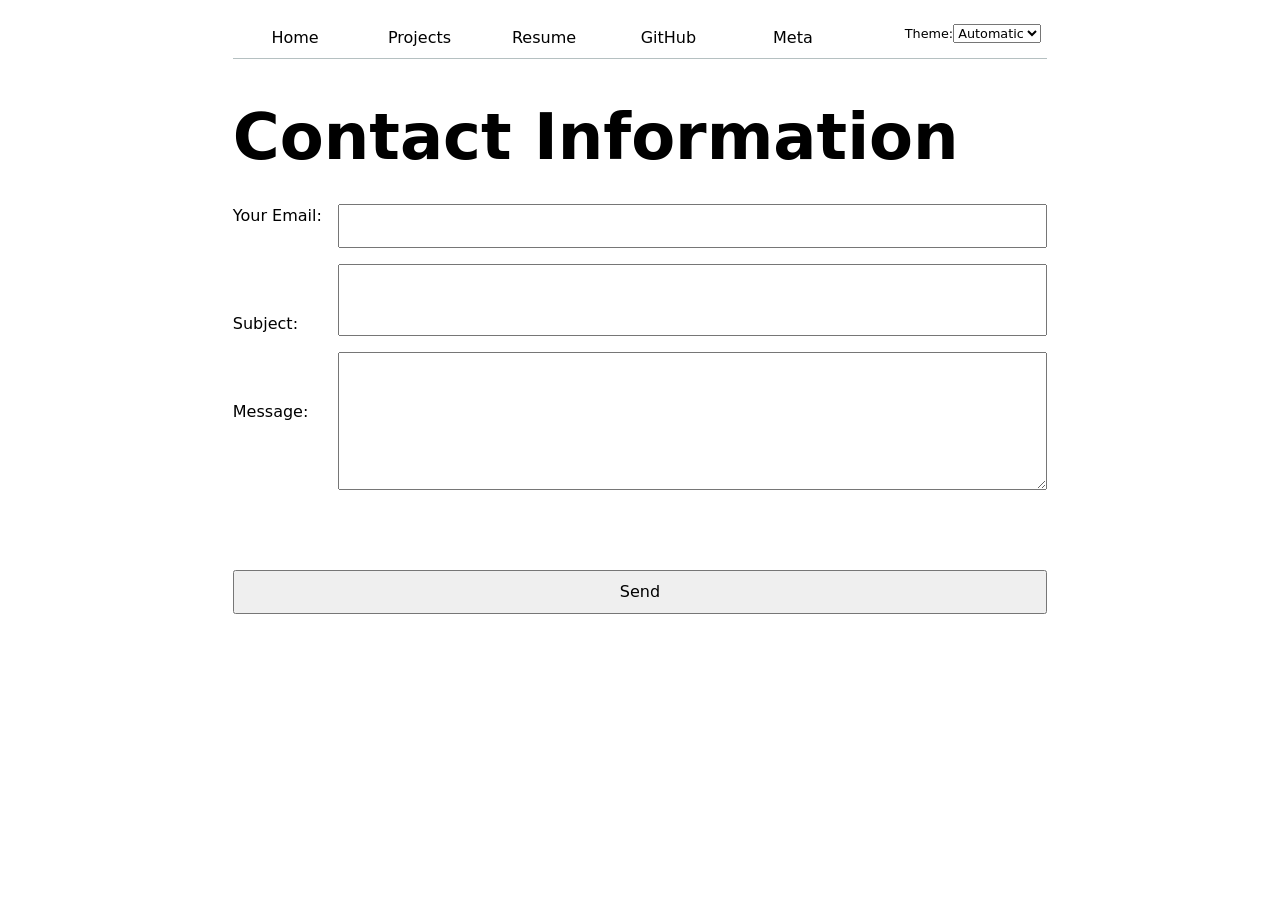
<file: contact/index.html>
<!DOCTYPE html>
<html lang="en">

<head>
    <meta charset="UTF-8">
    <meta name="viewport" content="width=device-width, initial-scale=1.0">
    <title>Contact Information</title>
    <link rel="stylesheet" href="../style.css">
    <script type="module" src="../global.js"></script>
</head>
<body>
    <h1>
        Contact Information
    </h1>
    <form action="mailto:a2mcleod@ucsd.edu" method="POST" enctype="text/plain">

        <label>
            Your Email:
            <input type="email" name="email" required>
        </label><br><br>
        
        <label>
            Subject:
            <input name="subject" required>
        </label><br><br>
        
        <label>
            Message:
            <textarea name="body" rows="5" cols="30" required></textarea>
        </label><br><br>
        
        <button>Send</button>
            
      </form>
</body>
</html>
</file>
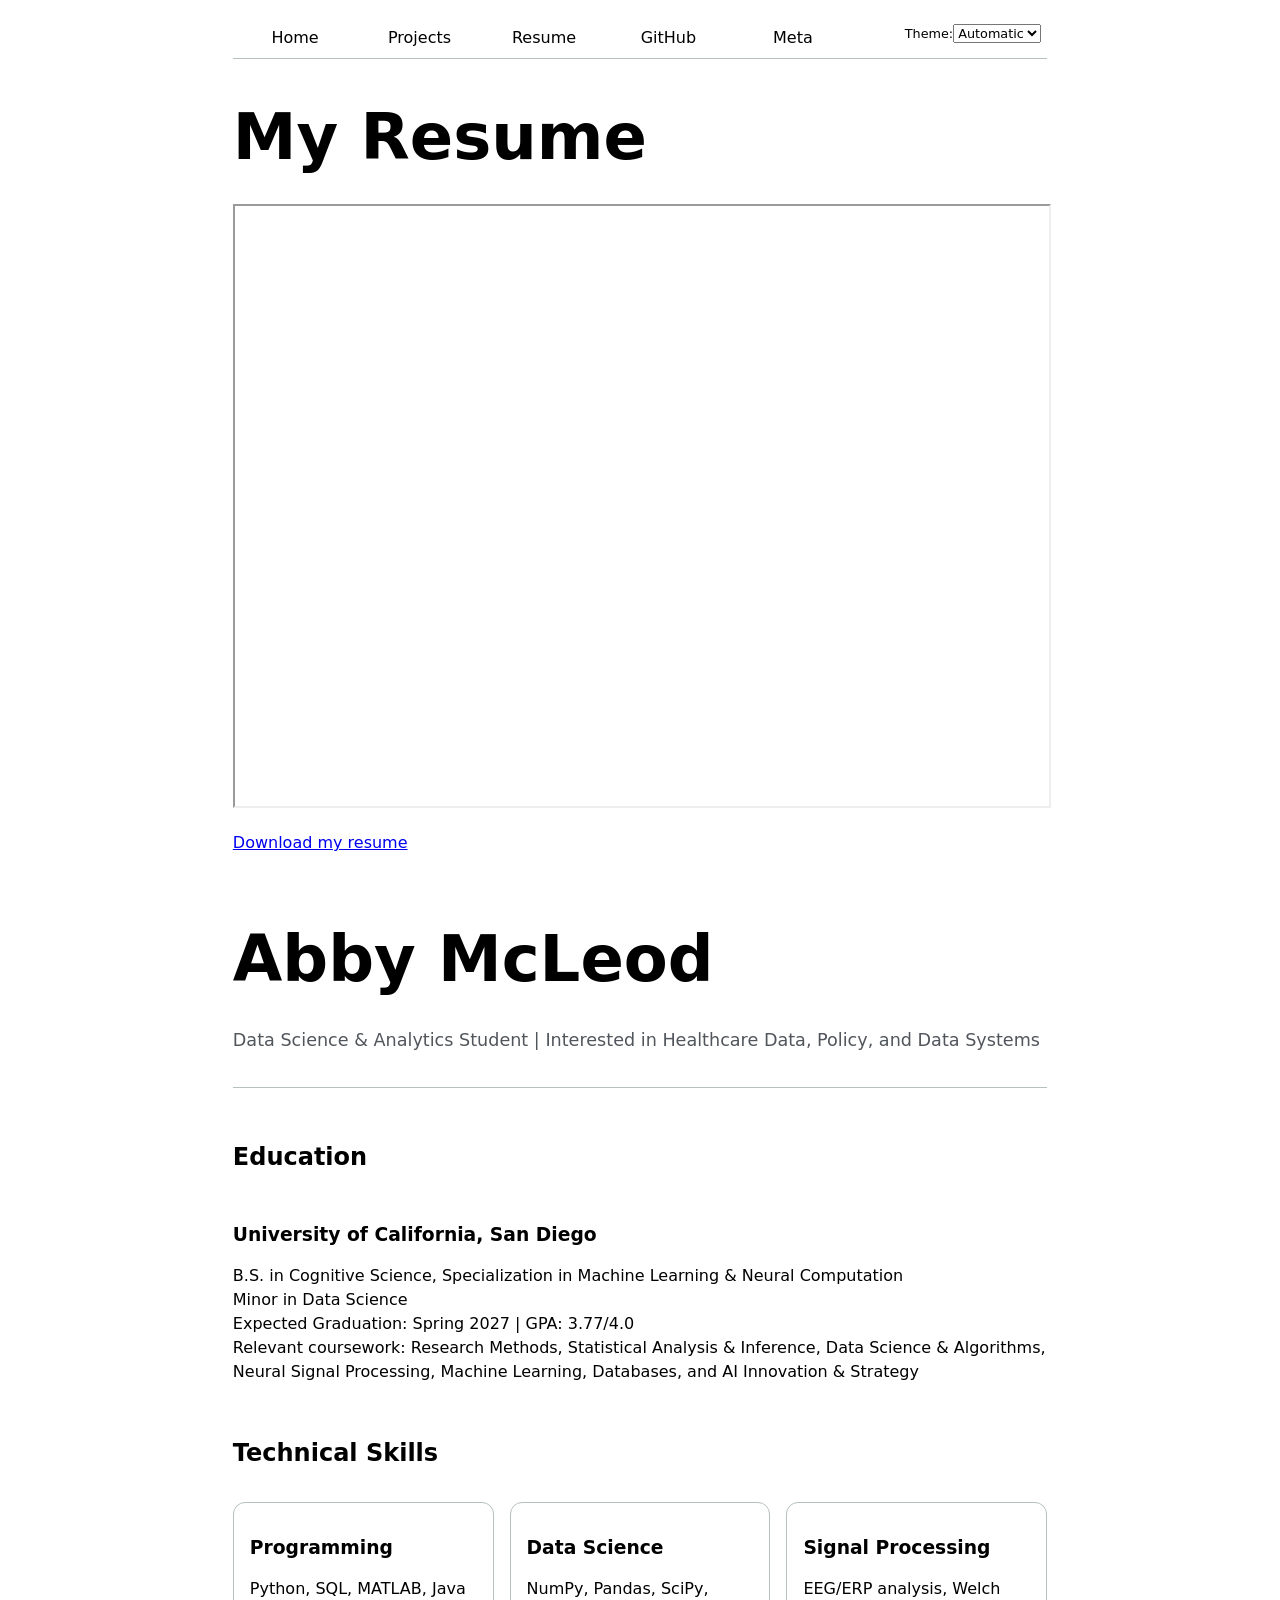
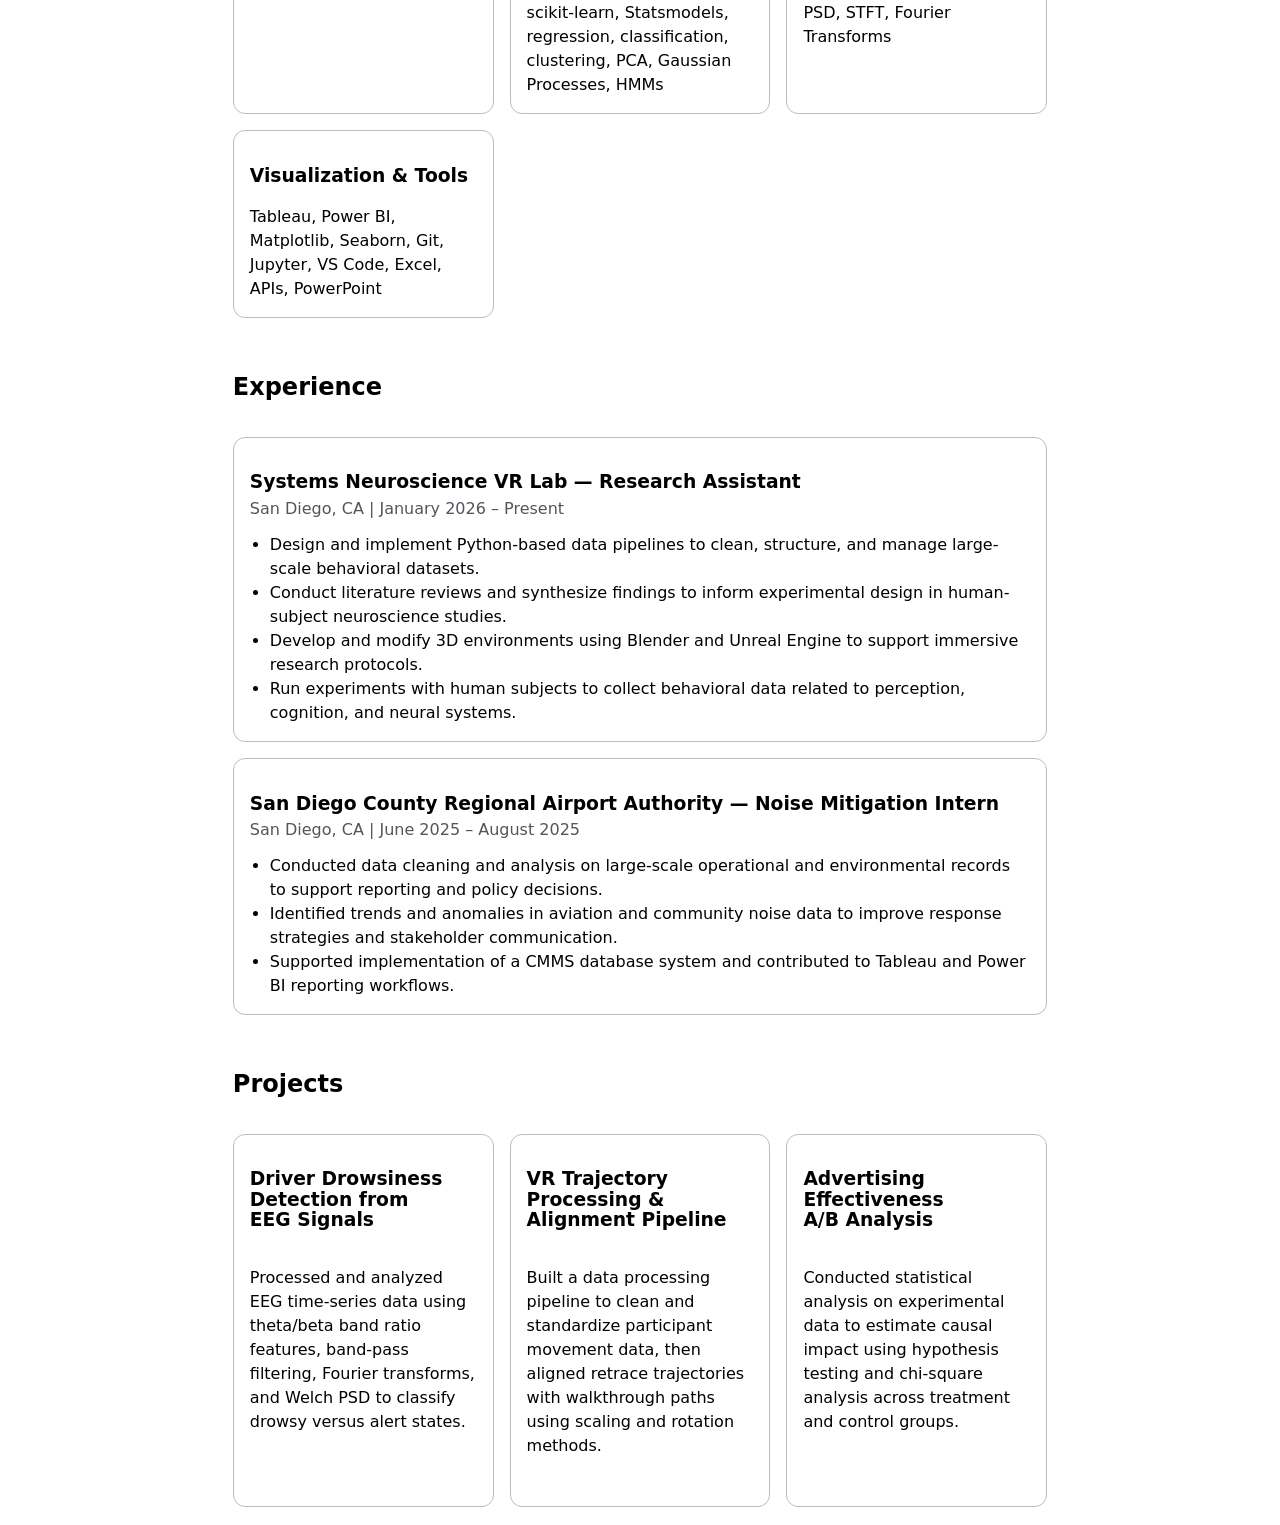
<file: resume/index.html>
<!DOCTYPE html>
<html lang="en">

<head>
  <meta charset="UTF-8">
  <title>Resume</title>
  <link rel="stylesheet" href="../style.css">
  <script type="module" src="../global.js"></script>
</head>
<body>

  <h1>My Resume</h1>

  <!-- Option 1: View inline -->
  <iframe src="abby_mcleod_resume.pdf" width="100%" height="600px"></iframe>

  <!-- Option 2: Download link -->
  <p>
    <a href="abby_mcleod_resume.pdf" target="_blank">Download my resume</a>
  </p>

  <section class="resume-page">
    <header class="resume-header">
      <h1>Abby McLeod</h1>
      <p class="resume-tagline">
        Data Science &amp; Analytics Student | Interested in Healthcare Data, Policy, and Data Systems
      </p>
    </header>
  
    <section class="resume-section">
      <h2>Education</h2>
      <article>
        <h3>University of California, San Diego</h3>
        <p>
          B.S. in Cognitive Science, Specialization in Machine Learning &amp; Neural Computation<br>
          Minor in Data Science<br>
          Expected Graduation: Spring 2027 | GPA: 3.77/4.0
        </p>
        <p>
          Relevant coursework: Research Methods, Statistical Analysis &amp; Inference, Data Science &amp; Algorithms,
          Neural Signal Processing, Machine Learning, Databases, and AI Innovation &amp; Strategy
        </p>
      </article>
    </section>
  
    <section class="resume-section">
      <h2>Technical Skills</h2>
      <div class="skills-grid">
        <article>
          <h3>Programming</h3>
          <p>Python, SQL, MATLAB, Java</p>
        </article>
        <article>
          <h3>Data Science</h3>
          <p>NumPy, Pandas, SciPy, scikit-learn, Statsmodels, regression, classification, clustering, PCA, Gaussian Processes, HMMs</p>
        </article>
        <article>
          <h3>Signal Processing</h3>
          <p>EEG/ERP analysis, Welch PSD, STFT, Fourier Transforms</p>
        </article>
        <article>
          <h3>Visualization &amp; Tools</h3>
          <p>Tableau, Power BI, Matplotlib, Seaborn, Git, Jupyter, VS Code, Excel, APIs, PowerPoint</p>
        </article>
      </div>
    </section>
  
    <section class="resume-section">
      <h2>Experience</h2>
  
      <article class="resume-card">
        <div class="card-heading">
          <h3>Systems Neuroscience VR Lab — Research Assistant</h3>
          <p>San Diego, CA | January 2026 – Present</p>
        </div>
        <ul>
          <li>Design and implement Python-based data pipelines to clean, structure, and manage large-scale behavioral datasets.</li>
          <li>Conduct literature reviews and synthesize findings to inform experimental design in human-subject neuroscience studies.</li>
          <li>Develop and modify 3D environments using Blender and Unreal Engine to support immersive research protocols.</li>
          <li>Run experiments with human subjects to collect behavioral data related to perception, cognition, and neural systems.</li>
        </ul>
      </article>
  
      <article class="resume-card">
        <div class="card-heading">
          <h3>San Diego County Regional Airport Authority — Noise Mitigation Intern</h3>
          <p>San Diego, CA | June 2025 – August 2025</p>
        </div>
        <ul>
          <li>Conducted data cleaning and analysis on large-scale operational and environmental records to support reporting and policy decisions.</li>
          <li>Identified trends and anomalies in aviation and community noise data to improve response strategies and stakeholder communication.</li>
          <li>Supported implementation of a CMMS database system and contributed to Tableau and Power BI reporting workflows.</li>
        </ul>
      </article>
    </section>
  
    <section class="resume-section">
      <h2>Projects</h2>
      <div class="projects">
        <article>
          <h3>Driver Drowsiness Detection from EEG Signals</h3>
          <p>
            Processed and analyzed EEG time-series data using theta/beta band ratio features, band-pass filtering,
            Fourier transforms, and Welch PSD to classify drowsy versus alert states.
          </p>
        </article>
  
        <article>
          <h3>VR Trajectory Processing &amp; Alignment Pipeline</h3>
          <p>
            Built a data processing pipeline to clean and standardize participant movement data, then aligned retrace
            trajectories with walkthrough paths using scaling and rotation methods.
          </p>
        </article>
  
        <article>
          <h3>Advertising Effectiveness A/B Analysis</h3>
          <p>
            Conducted statistical analysis on experimental data to estimate causal impact using hypothesis testing
            and chi-square analysis across treatment and control groups.
          </p>
        </article>
      </div>
    </section>
  </section>

</body>
</html>
</file>
<file: style.css>
html {
  color-scheme: light dark;
}

:root {
  --color-accent: oklch(70% 40% 310);
}

html {
  accent-color: var(--color-accent);
}

input,
textarea {
  font: inherit;
  padding: 0.5em;
  width: 100%;
  box-sizing: border-box;
}

button {
  grid-column: 1 / -1;
  font: inherit;
  padding: 0.5em;
}

label {
  display: contents;
}

form {
  display: grid;
  grid-template-columns: auto 1fr;
  gap: 1em;
}

body {
    /* Set line height to 1.5 times the font size
         and use the OS’s UI font as the website font
       */
    font: 100%/1.5 system-ui;
    max-width: 80ch;
    margin-inline: auto;
    padding: 10px;
  }
nav {
  display: flex;
  margin-bottom: 1rem;
  border-bottom: 1px solid oklch(80% 3% 200);
  padding-right: 12rem;
}

nav a {
  flex: 1;
  text-decoration: none;
  color: inherit;
  text-align: center;
  padding: 0.5em;
}

nav a.current {
  font-weight: bold;
  border-bottom: 0.4em solid oklch(80% 3% 200);
  padding-bottom: 0.1em;
}

nav a:hover {
  border-bottom: 0.4em solid var(--color-accent);
  padding-bottom: 0.1em;
}

.projects {
  display: grid;
  grid-template-columns: repeat(auto-fill, minmax(15em, 1fr));
  gap: 1em;
  width: 100%;
}

.projects article {
  display: grid;
  grid-template-rows: subgrid;
  grid-row: span 4;
  border: 1px solid oklch(80% 3% 200);
  border-radius: 0.75rem;
  padding: 1rem;
  background: canvas;
  color: canvastext;
  min-width: 0; /* prevents overflow */
  overflow: hidden;
}

.projects h2 {
  margin: 0;
}

.project-year {
  margin: 0;
  font-family: Baskerville, serif;
  font-size: 0.9rem;
  color: #666;
}

h1 {
  font-size: 400%;
  margin-bottom: 0.5em;
}

body > img {
  display: block;
  margin-inline: auto;
}

h2 {
  margin-top: 1em;
}

h1, h2, h3, h4, h5, h6 {
  line-height: 1.1;
  text-wrap: balance;
}

.resume-page {
  display: grid;
  gap: 2rem;
}

.resume-header {
  padding-bottom: 1rem;
  border-bottom: 1px solid oklch(80% 3% 200);
}

.resume-tagline {
  font-size: 1.1rem;
  color: oklch(45% 3% 260);
  margin-top: 0.5rem;
}

.resume-section {
  display: grid;
  gap: 1rem;
}

.resume-card {
  border: 1px solid oklch(80% 3% 200);
  border-radius: 0.75rem;
  padding: 1rem;
  background: canvas;
  color: canvastext;
}

.card-heading {
  margin-bottom: 0.75rem;
}

.card-heading h3 {
  margin-bottom: 0.25rem;
}

.card-heading p {
  margin: 0;
  color: oklch(45% 3% 260);
}

.skills-grid {
  display: grid;
  grid-template-columns: repeat(auto-fill, minmax(15em, 1fr));
  gap: 1rem;
}

.skills-grid article {
  border: 1px solid oklch(80% 3% 200);
  border-radius: 0.75rem;
  padding: 1rem;
  background: canvas;
  color: canvastext;
}

.resume-section ul {
  padding-left: 1.25rem;
  margin: 0;
}

.resume-section p {
  margin: 0;
}

body {
  position: relative;
}

.color-scheme {
  display: inline-flex;
  position: absolute;
  top: 1rem;
  right: 1rem;
  font-size: 0.8em;
}

.color-scheme select {
  font: inherit;
}

#profile-stats dl {
  display: grid;
  grid-template-columns: repeat(4, 1fr);
  gap: 0.5rem;
  text-align: center;
}

#profile-stats dt {
  grid-row: 1;
  font-weight: bold;
}

#profile-stats dd {
  grid-row: 2;
  margin: 0;
}

#projects-pie-plot {
  max-width: 20em;
  margin-block: 2em;
  overflow: visible;
}

#projects-pie-plot path {
  cursor: pointer;
  transition: 300ms;
}

#projects-pie-plot:has(path:hover) path:not(:hover) {
  opacity: 0.5;
}

.selected {
  --color: oklch(60% 45% 0) !important;

  &:is(path) {
    fill: var(--color);
  }
}

.legend {
  display: grid;
  grid-template-columns: repeat(auto-fill, minmax(9em, 1fr));
  gap: 1em;
  padding: 1em;
  margin-block: 1em;
  border: 1px solid var(--border, #ccc);
  list-style: none;
  flex: 1;
}

.legend-item {
  display: flex;
  align-items: center;
  gap: 0.5em;
}

.swatch {
  display: inline-block;
  width: 1em;
  aspect-ratio: 1 / 1;
  background-color: var(--color);
  border-radius: 50%;
}

.container {
  display: flex;
  align-items: center;
  gap: 2em;
}

.stats {
  display: grid;
  grid-template-columns: repeat(auto-fill, minmax(8em, 1fr));
  gap: 1rem;
  text-align: center;
  padding: 1em;
  margin-block: 1em;
}

.stats dt {
  grid-row: 1;
  font-weight: bold;
  font-size: 0.85rem;
  color: oklch(45% 3% 260);
  text-wrap: balance;
}

.stats dd {
  grid-row: 2;
  margin: 0;
  font-size: 1.5rem;
  font-weight: bold;
  text-wrap: balance;
}

.gridlines line {
  stroke-opacity: 0.5;
}

.gridlines .domain {
  display: none;
}

dl.info {
  display: grid;
  grid-template-columns: auto 1fr;
  gap: 0.25em 1em;
  margin: 0;
  transition-duration: 500ms;
  transition-property: opacity, visibility;
}

dl.info[hidden]:not(:hover, :focus-within) {
  opacity: 0;
  visibility: hidden;
}

dl.info dt {
  color: oklch(45% 3% 260);
  font-size: 0.85em;
  font-weight: normal;
}

dl.info dd {
  margin: 0;
  font-weight: bold;
}

.tooltip {
  position: fixed;
  background: oklch(98% 1% 260 / 85%);
  backdrop-filter: blur(4px);
  border: 1px solid oklch(80% 3% 200);
  border-radius: 0.75em;
  padding: 1em;
  box-shadow: 0 4px 12px oklch(0% 0% 0% / 15%);
}

circle {
  transition: all 200ms;
  transform-origin: center;
  transform-box: fill-box;
  @starting-style {
    r:0;
  }
}

circle:hover {
  transform: scale(1.5);
}

@keyframes marching-ants {
  to {
    stroke-dashoffset: -8;
  }
}

.selection {
  fill-opacity: 0.1;
  stroke: black;
  stroke-opacity: 0.7;
  stroke-dasharray: 5 3;
  animation: marching-ants 2s linear infinite;
}

circle.selected {
  fill: #ff6b6b;
}

#files {
  display: grid;
  grid-template-columns: 1fr 4fr;
}

#files > div {
  grid-column: 1 / -1;
  display: grid;
  grid-template-columns: subgrid;
}

#files dt {
  grid-column: 1;
}

.loc {
  display: flex;
  width: 0.5em;
  aspect-ratio: 1;
  background: var(--color);
  border-radius: 50%;
}

#files dd {
  grid-column: 2;
  display: flex;
  flex-wrap: wrap;
  align-items: start;
  align-content: start;
  gap: 0.15em;
  padding-top: 0.6em;
  margin-left: 0;
}

#files dt small {
  display: block;
  font-size: 0.75em;
  opacity: 0.6;
}

#scrolly-1 {
  position: relative;
  display: flex;
  gap: 1rem;
}

#scrolly-1 > * {
  flex: 1;
}

#scatter-story {
  position: relative;
}

#scatter-plot {
  position: sticky;
  top: 10vh;
  left: 0;
  bottom: auto;
  height: 50vh;
}

.step {
  padding-bottom: 60vh;
}

#scrolly-2 {
  position: relative;
  display: flex;
  gap: 1rem;
}

#scrolly-2 > * {
  flex: 1;
}

#files-story {
  position: relative;
}

#files-plot {
  position: sticky;
  top: 0;
  height: 100vh;
  display: flex;
  flex-direction: column;
  justify-content: center;
}

#scatter-plot {
  position: sticky;
  top: 0;
  height: 100vh;
  max-height: 100vh;
  overflow: visible;
  display: flex;
  flex-direction: column;
  justify-content: center;
}

#chart text {
  font-size: 18px !important;
}
</file>
